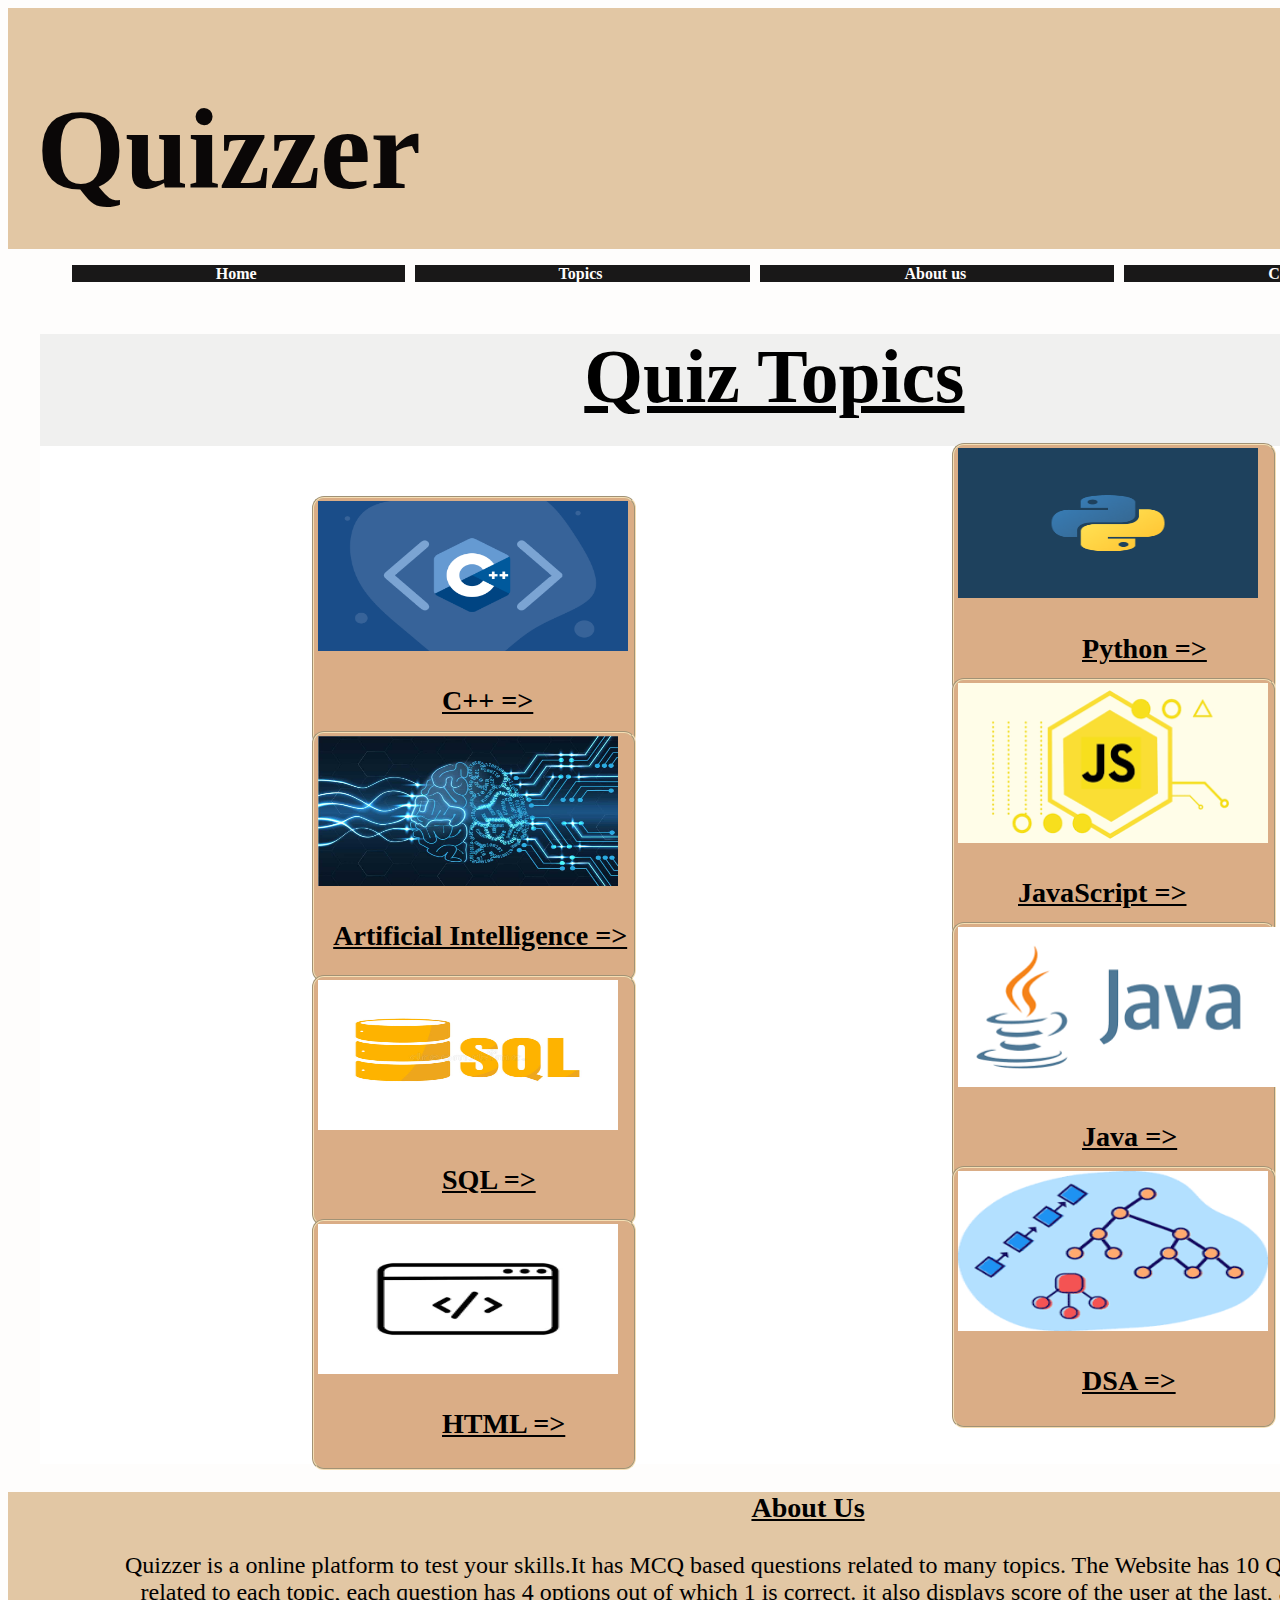
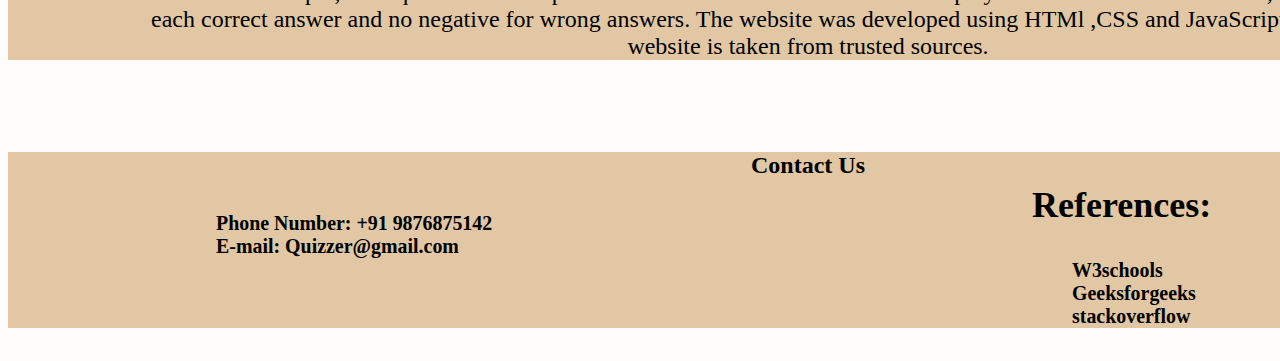
<file: topics.html>
<!DOCTYPE html>
<html>
    <head>
        <meta charset="UTF-8">
        <meta name="viewport" content="width=device-width, initial-scale=1.0">
        <title>
            Quizzer
        </title>
        <link rel="stylesheet" href="homecss.css">
       
    </head>
    <body>
    <div class="Quizzer"><h1>Quizzer</h1></div>
    <div style="text-align: center;">
        <ul style="list-style-type:none; ">
        <li class="nav"> <a href="home.html">Home </a> </li>
        <li class="nav"> <a href="topics.html">Topics </a></li>
        <li class="nav"><a href="#about-us"> About us </a></li>
        <li class="nav"><a href="#contact-us"> Contact Us </a></li>
    </ul>
    </div>
    <div class="topics">
        <h1>Quiz Topics</h1>
        <div id="C">
            <img src="C++ logo.png" width="310rem" height="150rem" 
            style="padding-left: 4px;padding-top:3px">
            <h3><a href="questions\c.html">C++ =></a></h3>
        </div>
        <div id="Python">
            <img src="python.png" width="300rem" height="150rem" style="padding-left: 4px;padding-top:3px">
            <h3><a href="questions\python.html">Python =></a></h3>
        </div>
        <br><br>
        <div id="AI">
            <img src="Ai logo.jpg" width="300rem" height="150rem" style="padding-left: 4px;padding-top:3px">
            <h3><a href="questions\ai.html">Artificial Intelligence =></a></h3>
        </div>
        <div id="Js">
            <img src="js logo.png" width="310rem" height="160rem" style="padding-left: 4px;padding-top:3px">
            <h3><a href="questions\js.html">JavaScript =></a></h3>
        </div>
        <br><br>
        <div id="Sql">
            <img src="sql logo.jpg" width="300rem" height="150rem" style="padding-left: 4px;padding-top:3px">
            <h3><a href="questions\sql.html">SQL =></a></h3>
        </div>
        <div id="Java">
            <img src="java logo.png" height="160rem" style="padding-left: 4px;padding-top:3px">
            <h3><a href="questions\java.html">Java =></a></h3>
        </div>
        <br><br>
        <div id="Html">
            <img src="html logo.png" width="300rem" height="150rem" style="padding-left: 4px;padding-top:3px">
            <h3><a href="questions\html.html">HTML =></a></h3>
        </div>
        <div id="Dsa">
            <img src="dsa logo.png" width="310rem" height="160rem" style="padding-left: 4px;padding-top:3px">
            <h3><a href="questions\dsa.html">DSA =></a></h3>
        </div>
        <br><br>
    </div>
    <div id="about-us">
        <h3 style="text-decoration:underline">About Us</h3>
        <p> Quizzer is a online platform to test your skills.It has MCQ based questions related to many topics. The Website has 10 Questions of each 
            topic related to each topic, each question has 4 options out of which 1 is correct. it also displays score of the user at the last, awarding 
            1 mark for each correct answer and no negative  for wrong answers. The website was developed using HTMl ,CSS and JavaScript. the content of 
            the website is taken from trusted sources.
        </p>
    </div>
    <br><br>
    <div id="contact-us" >
        <h4 style="text-align:center">Contact Us</h4>
        <div class="c1">  <h5>Phone Number: +91 9876875142<br>
            E-mail: Quizzer@gmail.com
        </h5></div> 
        <div class="c2"> 
            <h2>References:</h2> 
            <h5> <ul style="list-style-type:none">
                <li>W3schools</li>
                <li> Geeksforgeeks</li>
                <li>stackoverflow</li>
            </ul> </h5>
        </div>
    </div>
</body>
</html>
</file>
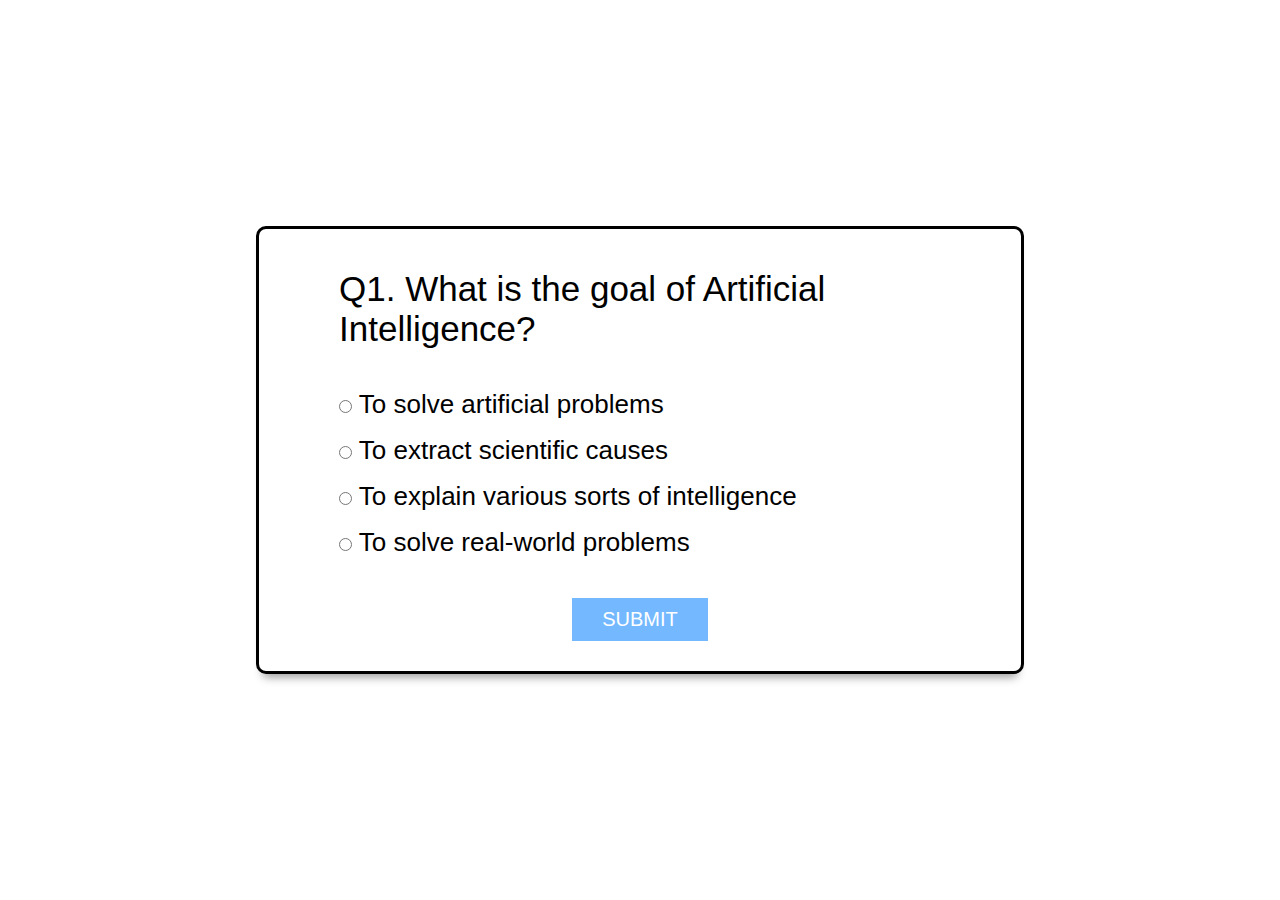
<file: questions/ai.html>
<!DOCTYPE html>
<html>
    <head>
        <meta charset="UTF-8">
        <meta name="viewport" content="width=device-width, initial-scale=1.0">
        <title>
            AI quiz
        </title>
        <link rel="stylesheet" href="question.css">
    </head>
    <body>
        <div class="main-div">
            <div class="inner-div">
                <h2 class="question">Question</h2>
                <ul>
                    <li>
                        <input type="radio" name="answer" id="ans1" class="answer">  
                        <label for="ans1" id="option1">Answer option</label>
                    </li>

                    <li>
                        <input type="radio" name="answer" id="ans2" class="answer"> 
                         <label for="ans2" id="option2">Answer option</label>
                    </li>

                    <li>
                        <input type="radio" name="answer" id="ans3" class="answer">  
                        <label for="ans3" id="option3">Answer option</label>
                    </li>

                    <li>
                        <input type="radio" name="answer" id="ans4" class="answer">  
                        <label for="ans4" id="option4">Answer option</label>
                    </li>
                </ul>
                <button id="submit">Submit</button>
               
            </div>
            <div class="showArea" id="showScore">
                    
            </div>
        </div>
        <script src="ai.js"></script>
    </body>
</html>
</file>
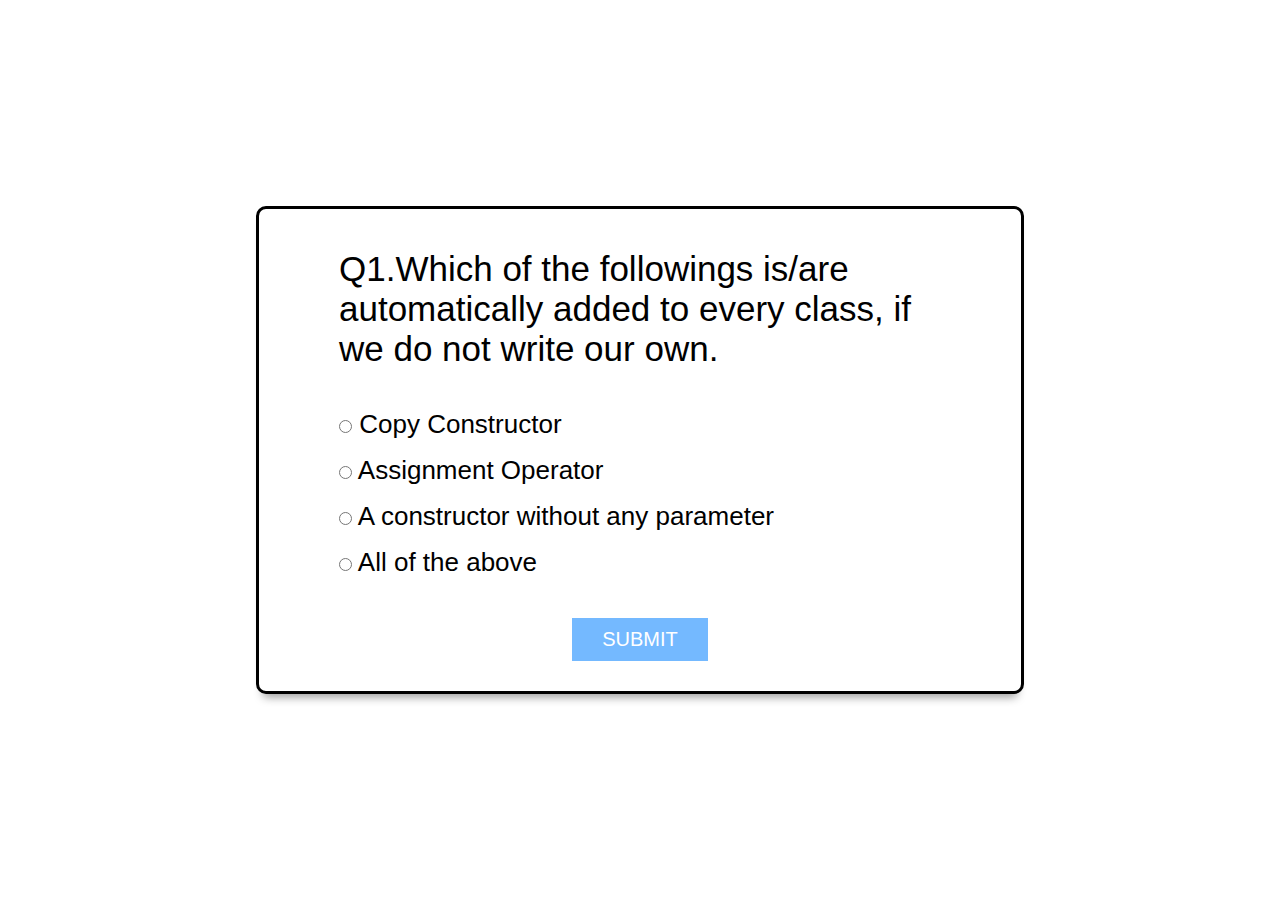
<file: questions/c.html>
<!DOCTYPE html>
<html>
    <head>
        <meta charset="UTF-8">
        <meta name="viewport" content="width=device-width, initial-scale=1.0">
        <title>
            C++ quiz
        </title>
        <link rel="stylesheet" href="question.css">
    </head>
    <body>
        <div class="main-div">
            <div class="inner-div">
                <h2 class="question">Question</h2>
                <ul>
                    <li>
                        <input type="radio" name="answer" id="ans1" class="answer">  
                        <label for="ans1" id="option1">Answer option</label>
                    </li>

                    <li>
                        <input type="radio" name="answer" id="ans2" class="answer"> 
                         <label for="ans2" id="option2">Answer option</label>
                    </li>

                    <li>
                        <input type="radio" name="answer" id="ans3" class="answer">  
                        <label for="ans3" id="option3">Answer option</label>
                    </li>

                    <li>
                        <input type="radio" name="answer" id="ans4" class="answer">  
                        <label for="ans4" id="option4">Answer option</label>
                    </li>
                </ul>
                <button id="submit">Submit</button>
               
            </div>
            <div class="showArea" id="showScore">
                    
            </div>
        </div>
        <script src="c.js"></script>
    </body>
</html>
</file>
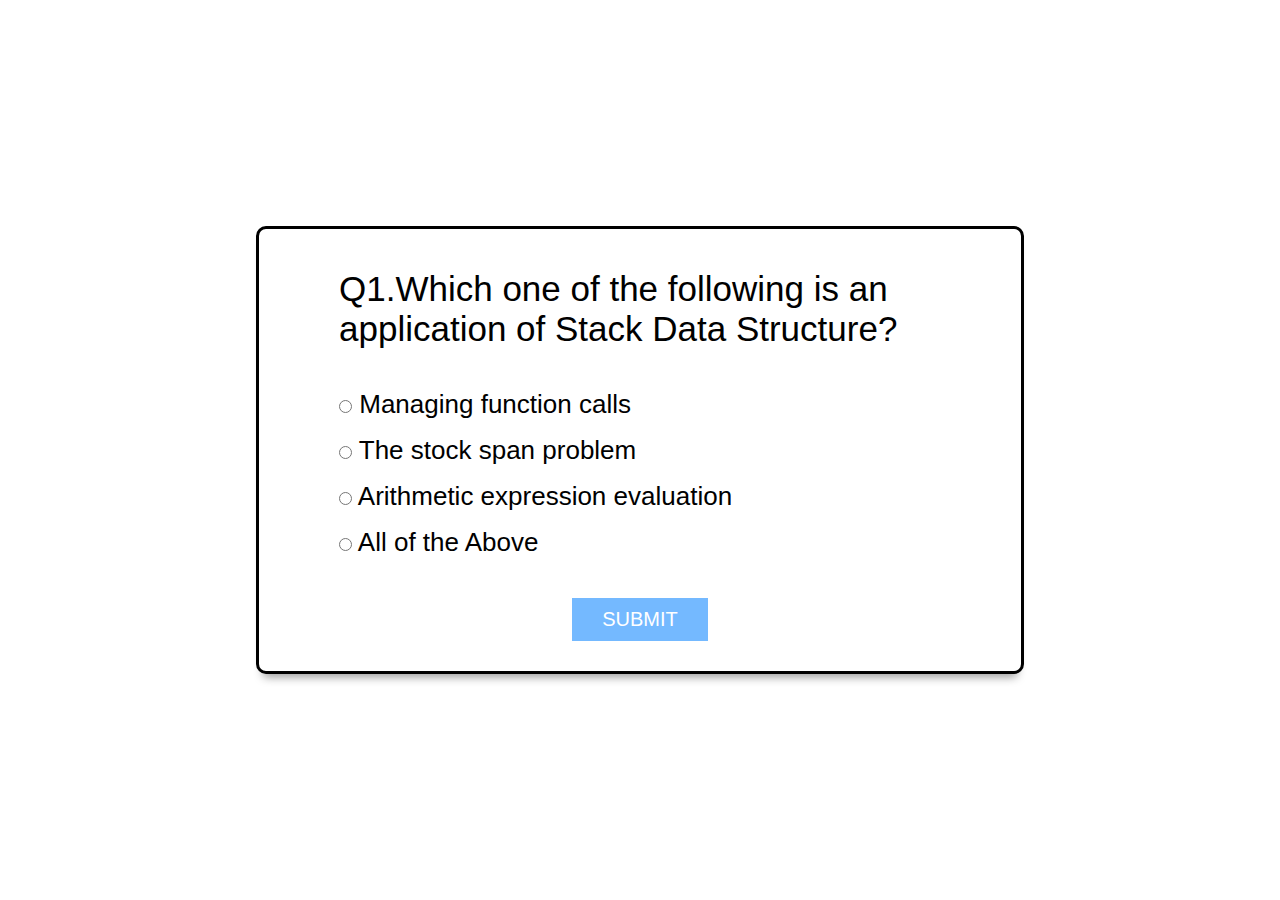
<file: questions/dsa.html>
<!DOCTYPE html>
<html>
    <head>
        <meta charset="UTF-8">
        <meta name="viewport" content="width=device-width, initial-scale=1.0">
        <title>
            DSA quiz
        </title>
        <link rel="stylesheet" href="question.css">
    </head>
    <body>
        <div class="main-div">
            <div class="inner-div">
                <h2 class="question">Question</h2>
                <ul>
                    <li>
                        <input type="radio" name="answer" id="ans1" class="answer">  
                        <label for="ans1" id="option1">Answer option</label>
                    </li>

                    <li>
                        <input type="radio" name="answer" id="ans2" class="answer"> 
                         <label for="ans2" id="option2">Answer option</label>
                    </li>

                    <li>
                        <input type="radio" name="answer" id="ans3" class="answer">  
                        <label for="ans3" id="option3">Answer option</label>
                    </li>

                    <li>
                        <input type="radio" name="answer" id="ans4" class="answer">  
                        <label for="ans4" id="option4">Answer option</label>
                    </li>
                </ul>
                <button id="submit">Submit</button>
               
            </div>
            <div class="showArea" id="showScore">
                    
            </div>
        </div>
        <script src="dsa.js"></script>
    </body>
</html>
</file>
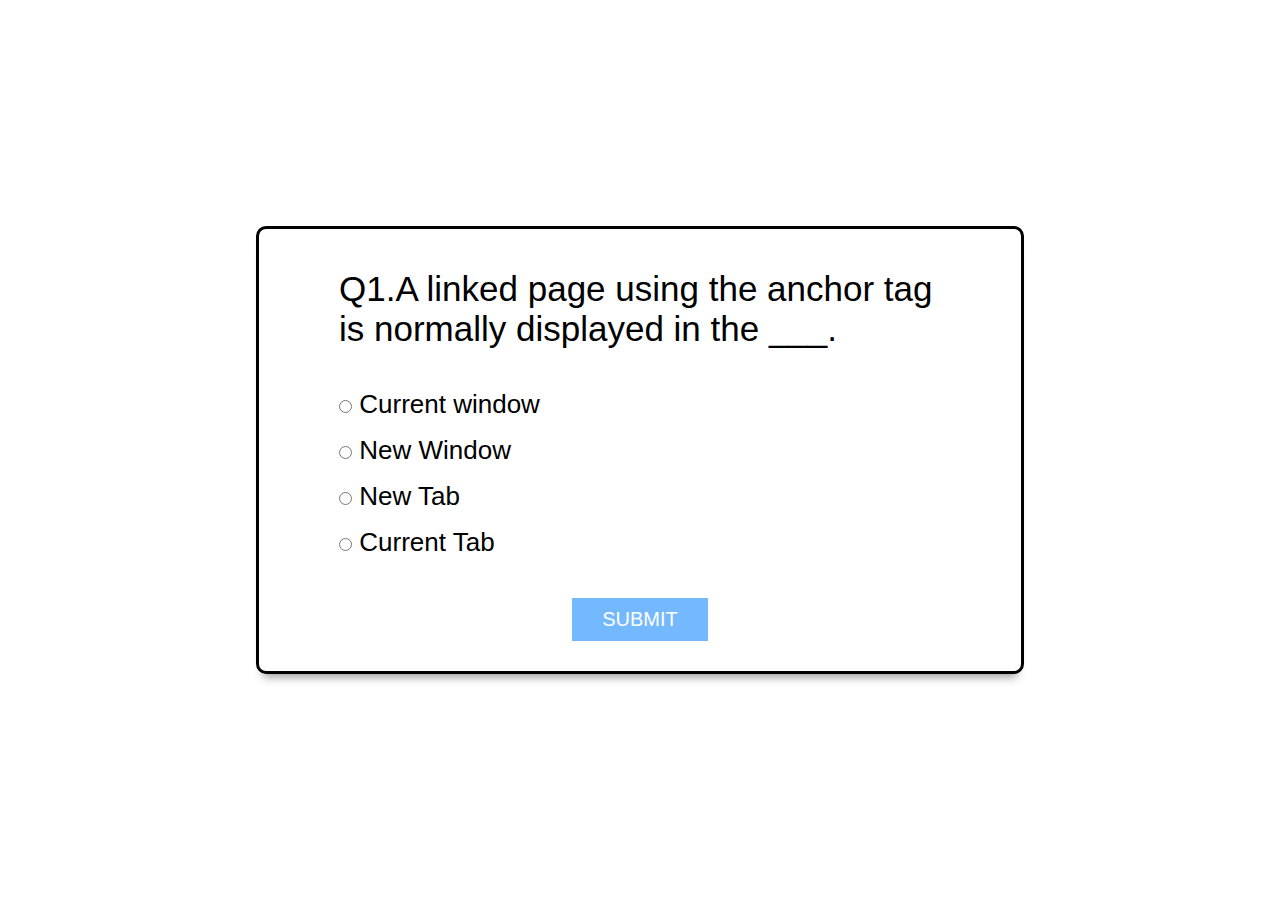
<file: questions/html.html>
<!DOCTYPE html>
<html>
    <head>
        <meta charset="UTF-8">
        <meta name="viewport" content="width=device-width, initial-scale=1.0">
        <title>
            html quiz
        </title>
        <link rel="stylesheet" href="question.css">
    </head>
    <body>
        <div class="main-div">
            <div class="inner-div">
                <h2 class="question">Question</h2>
                <ul>
                    <li>
                        <input type="radio" name="answer" id="ans1" class="answer">  
                        <label for="ans1" id="option1">Answer option</label>
                    </li>

                    <li>
                        <input type="radio" name="answer" id="ans2" class="answer"> 
                         <label for="ans2" id="option2">Answer option</label>
                    </li>

                    <li>
                        <input type="radio" name="answer" id="ans3" class="answer">  
                        <label for="ans3" id="option3">Answer option</label>
                    </li>

                    <li>
                        <input type="radio" name="answer" id="ans4" class="answer">  
                        <label for="ans4" id="option4">Answer option</label>
                    </li>
                </ul>
                <button id="submit">Submit</button>
               
            </div>
            <div class="showArea" id="showScore">
                    
            </div>
        </div>
        <script src="html.js"></script>
    </body>
</html>
</file>
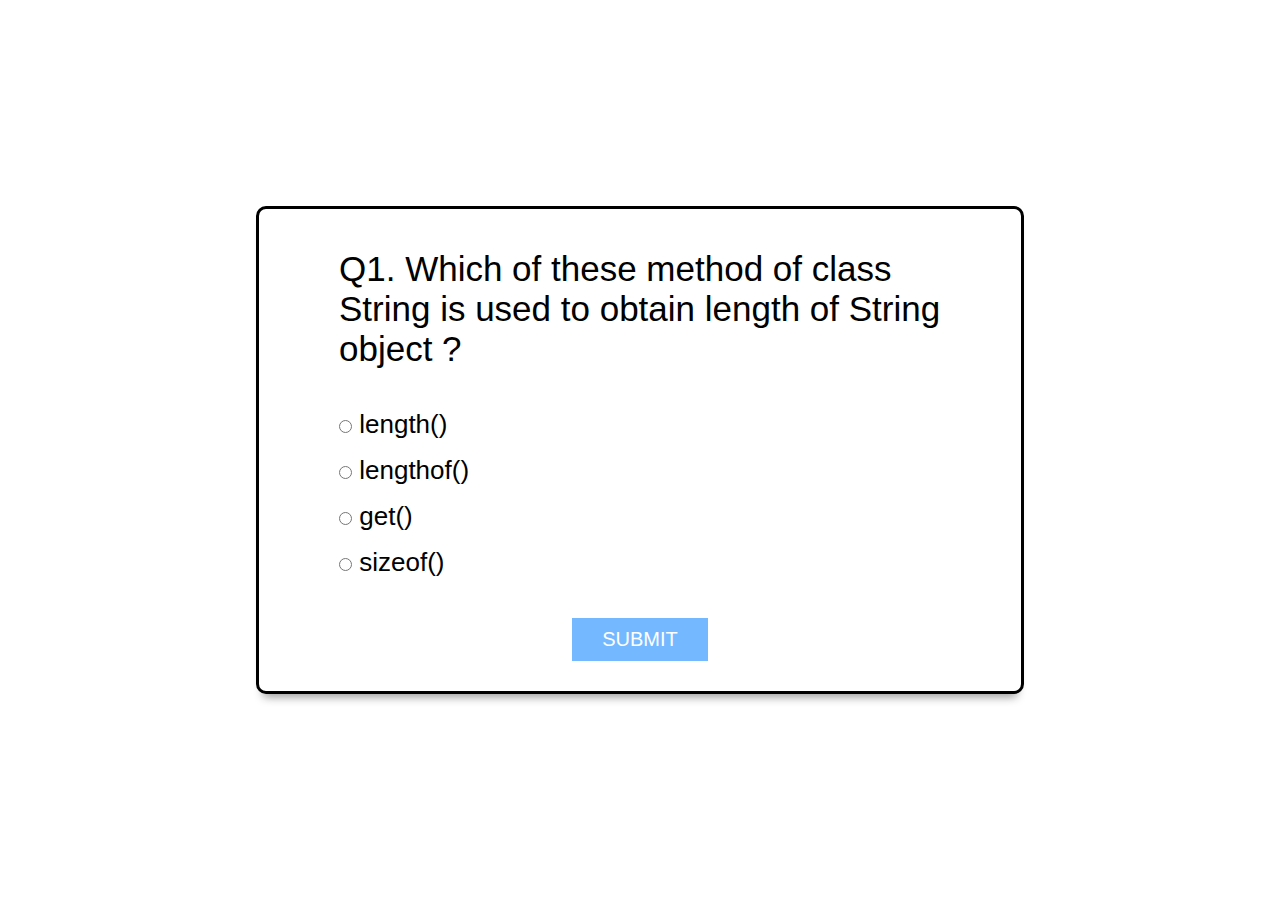
<file: questions/java.html>
<!DOCTYPE html>
<html>
    <head>
        <meta charset="UTF-8">
        <meta name="viewport" content="width=device-width, initial-scale=1.0">
        <title>
            Java quiz
        </title>
        <link rel="stylesheet" href="question.css">
    </head>
    <body>
        <div class="main-div">
            <div class="inner-div">
                <h2 class="question">Question</h2>
                <ul>
                    <li>
                        <input type="radio" name="answer" id="ans1" class="answer">  
                        <label for="ans1" id="option1">Answer option</label>
                    </li>

                    <li>
                        <input type="radio" name="answer" id="ans2" class="answer"> 
                         <label for="ans2" id="option2">Answer option</label>
                    </li>

                    <li>
                        <input type="radio" name="answer" id="ans3" class="answer">  
                        <label for="ans3" id="option3">Answer option</label>
                    </li>

                    <li>
                        <input type="radio" name="answer" id="ans4" class="answer">  
                        <label for="ans4" id="option4">Answer option</label>
                    </li>
                </ul>
                <button id="submit">Submit</button>
               
            </div>
            <div class="showArea" id="showScore">
                    
            </div>
        </div>
        <script src="java.js"></script>
    </body>
</html>
</file>
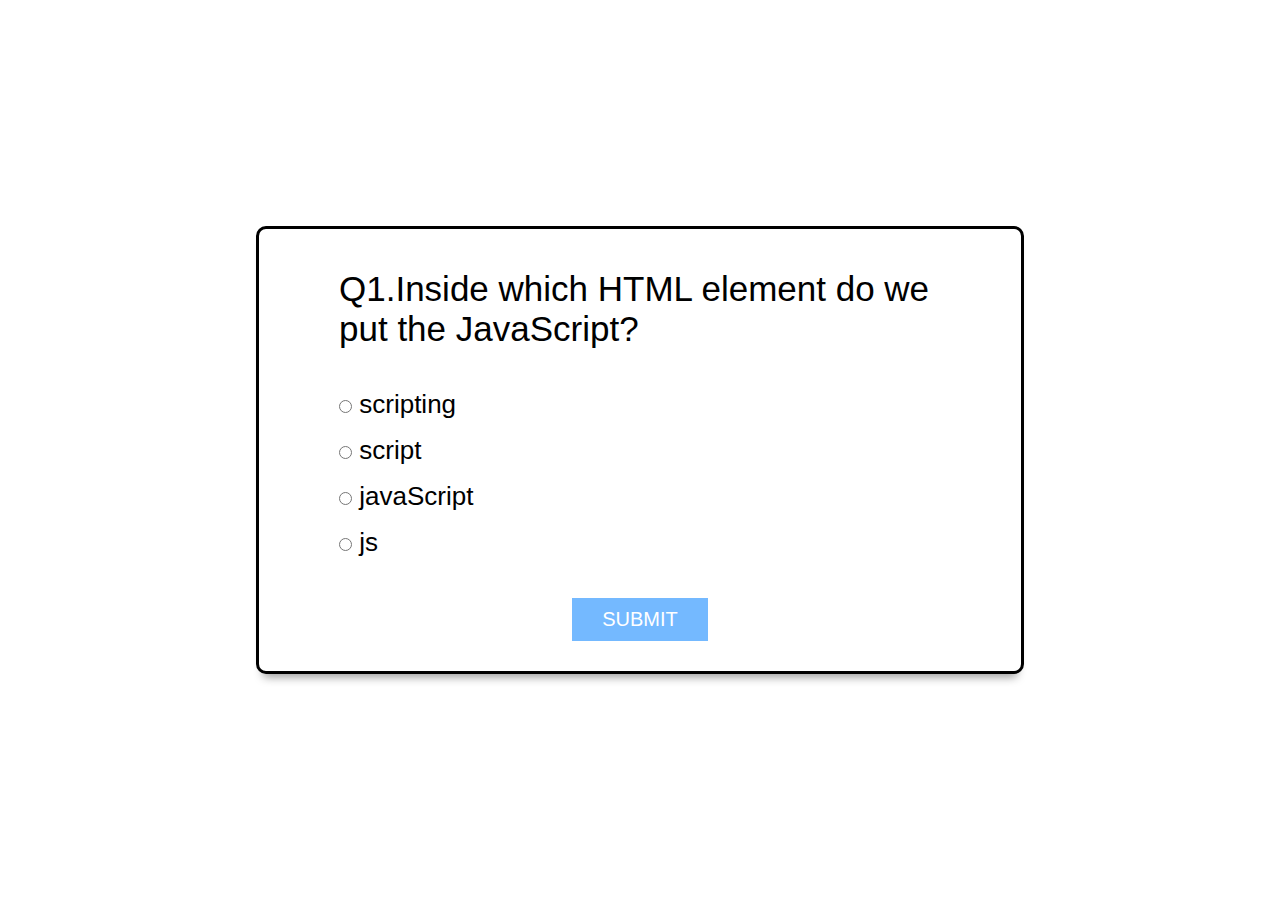
<file: questions/js.html>
<!DOCTYPE html>
<html>
    <head>
        <meta charset="UTF-8">
        <meta name="viewport" content="width=device-width, initial-scale=1.0">
        <title>
            JavaScript quiz
        </title>
        <link rel="stylesheet" href="question.css">
    </head>
    <body>
        <div class="main-div">
            <div class="inner-div">
                <h2 class="question">Question</h2>
                <ul>
                    <li>
                        <input type="radio" name="answer" id="ans1" class="answer">  
                        <label for="ans1" id="option1">Answer option</label>
                    </li>

                    <li>
                        <input type="radio" name="answer" id="ans2" class="answer"> 
                         <label for="ans2" id="option2">Answer option</label>
                    </li>

                    <li>
                        <input type="radio" name="answer" id="ans3" class="answer">  
                        <label for="ans3" id="option3">Answer option</label>
                    </li>

                    <li>
                        <input type="radio" name="answer" id="ans4" class="answer">  
                        <label for="ans4" id="option4">Answer option</label>
                    </li>
                </ul>
                <button id="submit">Submit</button>
               
            </div>
            <div class="showArea" id="showScore">
                    
            </div>
        </div>
        <script src="js.js"></script>
    </body>
</html>
</file>
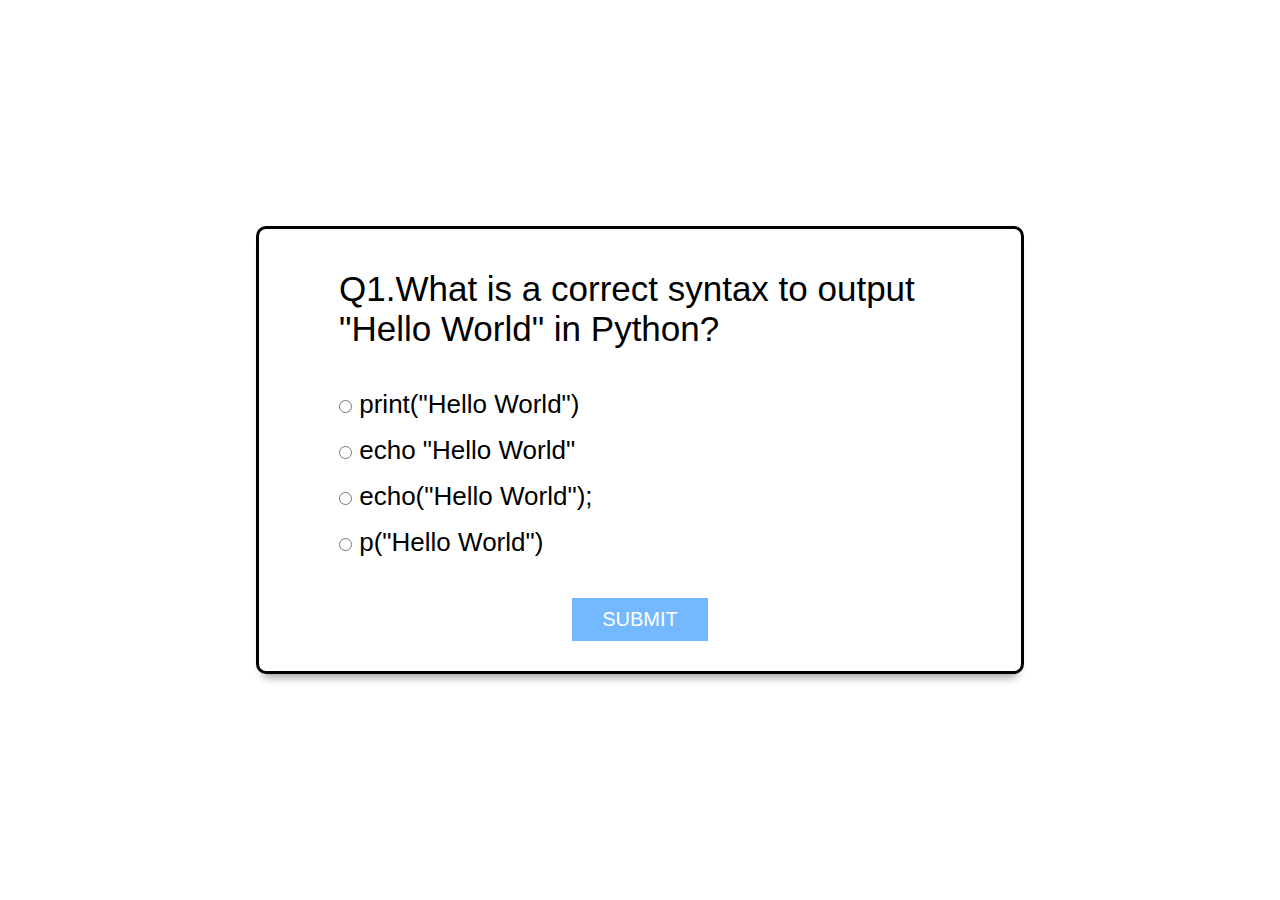
<file: questions/python.html>
<!DOCTYPE html>
<html>
    <head>
        <meta charset="UTF-8">
        <meta name="viewport" content="width=device-width, initial-scale=1.0">
        <title>
            Python quiz
        </title>
        <link rel="stylesheet" href="question.css">
    </head>
    <body>
        <div class="main-div">
            <div class="inner-div">
                <h2 class="question">Question</h2>
                <ul>
                    <li>
                        <input type="radio" name="answer" id="ans1" class="answer">  
                        <label for="ans1" id="option1">Answer option</label>
                    </li>

                    <li>
                        <input type="radio" name="answer" id="ans2" class="answer"> 
                         <label for="ans2" id="option2">Answer option</label>
                    </li>

                    <li>
                        <input type="radio" name="answer" id="ans3" class="answer">  
                        <label for="ans3" id="option3">Answer option</label>
                    </li>

                    <li>
                        <input type="radio" name="answer" id="ans4" class="answer">  
                        <label for="ans4" id="option4">Answer option</label>
                    </li>
                </ul>
                <button id="submit">Submit</button>
               
            </div>
            <div class="showArea" id="showScore">
                    
            </div>
        </div>
        <script src="python.js"></script>
    </body>
</html>
</file>
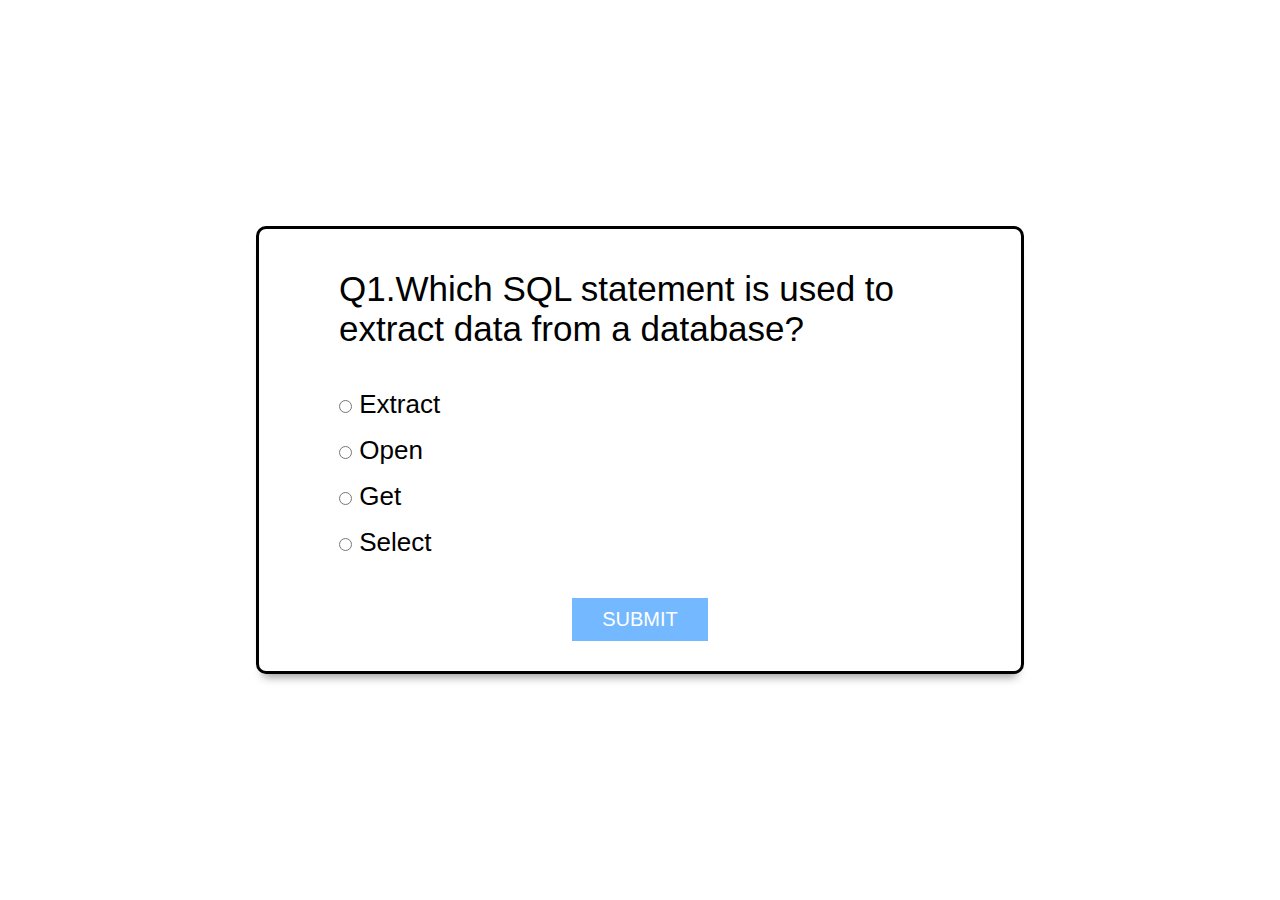
<file: questions/sql.html>
<!DOCTYPE html>
<html>
    <head>
        <meta charset="UTF-8">
        <meta name="viewport" content="width=device-width, initial-scale=1.0">
        <title>
            Sql quiz
        </title>
        <link rel="stylesheet" href="question.css">
    </head>
    <body>
        <div class="main-div">
            <div class="inner-div">
                <h2 class="question">Question</h2>
                <ul>
                    <li>
                        <input type="radio" name="answer" id="ans1" class="answer">  
                        <label for="ans1" id="option1">Answer option</label>
                    </li>

                    <li>
                        <input type="radio" name="answer" id="ans2" class="answer"> 
                         <label for="ans2" id="option2">Answer option</label>
                    </li>

                    <li>
                        <input type="radio" name="answer" id="ans3" class="answer">  
                        <label for="ans3" id="option3">Answer option</label>
                    </li>

                    <li>
                        <input type="radio" name="answer" id="ans4" class="answer">  
                        <label for="ans4" id="option4">Answer option</label>
                    </li>
                </ul>
                <button id="submit">Submit</button>
               
            </div>
            <div class="showArea" id="showScore">
                    
            </div>
        </div>
        <script src="sql.js"></script>
    </body>
</html>
</file>
<file: homecss.css>
.Quizzer{ 
    height:15rem;
    background-color: #e2c7a4; 
    font-size: 1.5cm; 
    padding-top: 1px; 
    background-size: 90rem 17rem;
color:rgb(10, 7, 7)}

h1{ 
    padding-left: 1.8rem;}

li.nav{ 
    display:inline; 
    background-color: #191818;
    padding-right: 9rem; 
    padding-left: 9rem; 
    margin:5px; 
    font-weight: bold;}

li a{
    text-decoration: none; 
    color: rgb(255, 252, 252);}

.HImage{
    border:2px solid #000;
    height:34rem;
    border-radius: 4px;
}

.Image{ 
    width:50rem;
    height:34rem;}

.understood p{ 
    font-size: xx-large;
    font-weight:bolder; }
.understood{  
    margin-left: 52rem;
    margin-top: -33rem;}

body{
    background-color: #fefdfc;
width:94rem;}

#about-us{ 
    background-color:#e2c7a4 ; 
    font-size: x-large; 
    text-align: center; 
    padding-left: 7rem; 
    padding-right: 1rem;}

#contact-us{
    background-color:#e2c7a4 ;
    font-size: x-large; 
    padding-left: 7rem; 
    padding-right: 1rem;}

.c1{
    margin-left: 6rem; 
    width:20rem;}

.c2{
    margin-left: 57rem; 
    margin-top: -6.7rem; 
    width:30rem; 
    font-weight: bold;}

.home-topics,.topics{
    background-color: #ffffff; 
    width:90rem; 
    margin-left: 2rem; }

#C, #AI, #Sql, #Html{
    margin-left:17rem; 
    width: 20rem; 
    border:2px groove wheat ; 
    background-color: #DaaD86; 
    border-radius: 1ch; 
    font-size: x-large;}

div div h3 a{
    padding-left: 8rem; 
    color:black;}

#Python,#Js,#Java,#Dsa{
    margin-left: 57rem; 
    margin-top:-19rem;
    width: 20rem; 
    border:2px groove wheat ; 
    background-color: #DAAD86; 
    border-radius: 1ch; 
    font-size: x-large;}

#Js a{
    padding-left:4rem;}

#AI a{
    padding-left:1.2rem;}

.view a{
    padding-left:40rem; 
    color:black;}

.topics h1{
    font-size: 2cm; 
    font-weight: bold; 
    text-decoration: underline; 
    text-align: center; 
    background-color: #f0f0ef; 
    height: 7rem;}
</file>
<file: questions/question.css>
*{
    margin:0;
    padding:0;
    box-sizing: border-box;
    font-family: "josefin-sans", sans-serif;
    font-weight:300 ;
}
html{
    font-size: 62.5%;
}
.main-div{
    width:100vw;
    min-height: 100vh;
    display: grid;
    place-items: center;
    background-color: rgb(255, 255, 255);
}
.inner-div{
    width: 60vw;
    background-color: #fff;
    padding: 3rem 8rem;
    border-radius: 1rem;
    border: 3px solid black;
    box-shadow: 0 1rem 1rem -0.7rem rgba(0,0,0,0.4);
}
.inner-div h2{
    font-size: 3.5rem;
    font-weight: 400;
    margin:1rem 0 4rem 0;
}
.inner-div li{
    font-size: 2.6rem;
    margin-top:1.5rem;
    list-style:none;
}
input{
    cursor:pointer;
}
#submit, .btn{
padding: 1rem 3rem;
outline: none;
font-size: 2rem;
font-size: 400;
display: block;
margin: auto;
border: none;
text-transform: uppercase;
color: #fff;
background-color: #74b9ff;
margin-top:4rem;
cursor: pointer;
}
#submit:hover{
    background-color: #0984e3;
}
#showScore{
    background-color: #dfe6e9;
    margin-top: 3rem;
    padding: 3rem 4rem;
    box-shadow: 0 1rem 1rem -0.7rem rgba(0,0,0,0.4);
    position:fixed;
    top:20rem;
    bottom:20rem;
    left:40rem;
    right:40rem;
}
#showScore h3{ 
    font-size: 3rem;
    text-align: center;
}
#showScore .btn{
    margin-top: 2rem;
    background-color: #55efc4;
    color: #2d3436;
   
}
#showScore .btn:hover{
    background-color: #00b894;
    color: #fff;
}
.showArea{
    display: none;
}
</file>
